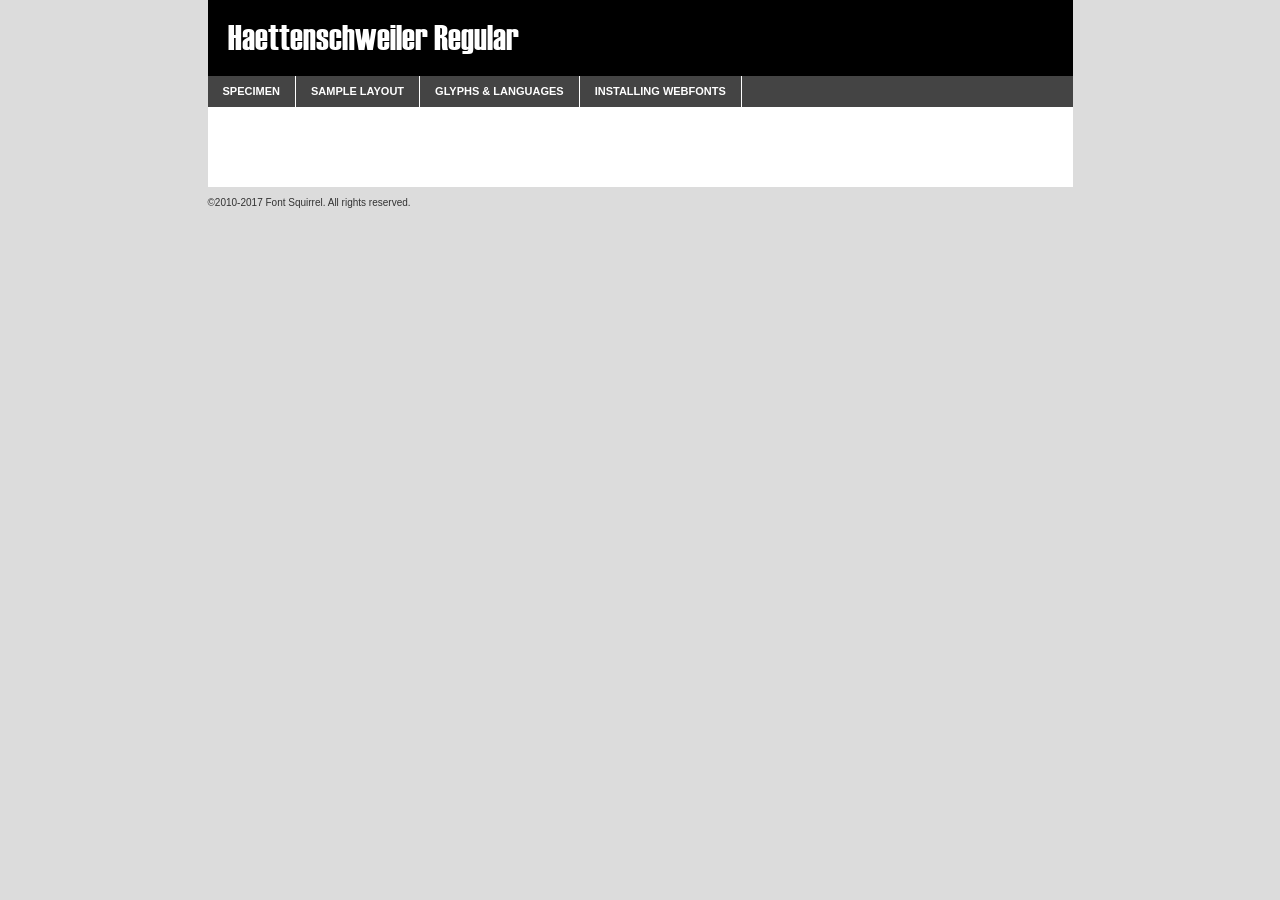
<file: fonts/haettenschweiler_fr.allfont.net-demo.html>
<!DOCTYPE html PUBLIC "-//W3C//DTD XHTML 1.0 Transitional//EN"
        "http://www.w3.org/TR/xhtml1/DTD/xhtml1-transitional.dtd">

<html xmlns="http://www.w3.org/1999/xhtml" xml:lang="en" lang="en">
<head>
    <meta http-equiv="Content-Type" content="text/html; charset=utf-8"/>
    <script src="http://ajax.googleapis.com/ajax/libs/jquery/1.7.2/jquery.min.js" type="text/javascript" charset="utf-8"></script>
    <script type="text/javascript">
		(function($) {
			$.fn.easyTabs = function(option) {
				var param = jQuery.extend({ fadeSpeed: 'fast', defaultContent: 1, activeClass: 'active' }, option);
				$(this).each(function() {
					var thisId = '#' + this.id;
					if ( param.defaultContent == '' )
					{
						param.defaultContent = 1;
					}
					if ( typeof param.defaultContent == 'number' )
					{
						var defaultTab = $(thisId + ' .tabs li:eq(' + (param.defaultContent - 1) + ') a').attr('href').substr(1);
					}
					else
					{
						var defaultTab = param.defaultContent;
					}
					$(thisId + ' .tabs li a').each(function() {
						var tabToHide = $(this).attr('href').substr(1);
						$('#' + tabToHide).addClass('easytabs-tab-content');
					});
					hideAll();
					changeContent(defaultTab);

					function hideAll() {$(thisId + ' .easytabs-tab-content').hide();}

					function changeContent(tabId)
					{
						hideAll();
						$(thisId + ' .tabs li').removeClass(param.activeClass);
						$(thisId + ' .tabs li a[href=#' + tabId + ']').closest('li').addClass(param.activeClass);
						if ( param.fadeSpeed != 'none' )
						{
							$(thisId + ' #' + tabId).fadeIn(param.fadeSpeed);
						}
						else
						{
							$(thisId + ' #' + tabId).show();
						}
					}

					$(thisId + ' .tabs li').click(function() {
						var tabId = $(this).find('a').attr('href').substr(1);
						changeContent(tabId);
						return false;
					});
				});
			}
		})(jQuery);
    </script>
    <link rel="stylesheet" href="specimen_files/specimen_stylesheet.css" type="text/css" charset="utf-8"/>
    <link rel="stylesheet" href="stylesheet.css" type="text/css" charset="utf-8"/>

    <style type="text/css">
        		body {
			font-family: 'haettenschweilerregular';
        		}

            </style>

    <title>Haettenschweiler Regular Specimen</title>


    <script type="text/javascript" charset="utf-8">
		$(document).ready(function() {
			$('#container').easyTabs({ defaultContent: 1 });
		});
    </script>
</head>

<body>
<div id="container">
    <div id="header">
		Haettenschweiler Regular    </div>
    <ul class="tabs">
        <li><a href="#specimen">Specimen</a></li>
        <li><a href="#layout">Sample Layout</a></li>
		        <li><a href="#glyphs">Glyphs &amp; Languages</a></li>
        <li><a href="#installing">Installing Webfonts</a></li>

    </ul>

    <div id="main_content">


        <div id="specimen">

            <div class="section">
                <div class="grid12 firstcol">
                    <div class="huge">AaBb</div>
                </div>
            </div>

            <div class="section">
                <div class="glyph_range">A&#x200B;B&#x200b;C&#x200b;D&#x200b;E&#x200b;F&#x200b;G&#x200b;H&#x200b;I&#x200b;J&#x200b;K&#x200b;L&#x200b;M&#x200b;N&#x200b;O&#x200b;P&#x200b;Q&#x200b;R&#x200b;S&#x200b;T&#x200b;U&#x200b;V&#x200b;W&#x200b;X&#x200b;Y&#x200b;Z&#x200b;a&#x200b;b&#x200b;c&#x200b;d&#x200b;e&#x200b;f&#x200b;g&#x200b;h&#x200b;i&#x200b;j&#x200b;k&#x200b;l&#x200b;m&#x200b;n&#x200b;o&#x200b;p&#x200b;q&#x200b;r&#x200b;s&#x200b;t&#x200b;u&#x200b;v&#x200b;w&#x200b;x&#x200b;y&#x200b;z&#x200b;1&#x200b;2&#x200b;3&#x200b;4&#x200b;5&#x200b;6&#x200b;7&#x200b;8&#x200b;9&#x200b;0&#x200b;&amp;&#x200b;.&#x200b;,&#x200b;?&#x200b;!&#x200b;&#64;&#x200b;(&#x200b;)&#x200b;#&#x200b;$&#x200b;%&#x200b;*&#x200b;+&#x200b;-&#x200b;=&#x200b;:&#x200b;;</div>
            </div>
            <div class="section">
                <div class="grid12 firstcol">
                    <table class="sample_table">
                        <tr>
                            <td>10</td>
                            <td class="size10">abcdefghijklmnopqrstuvwxyzABCDEFGHIJKLMNOPQRSTUVWXYZ0123456789abcdefghijklmnopqrstuvwxyzABCDEFGHIJKLMNOPQRSTUVWXYZ0123456789abcdefghijklmnopqrstuvwxyzABCDEFGHIJKLMNOPQRSTUVWXYZ</td>
                        </tr>
                        <tr>
                            <td>11</td>
                            <td class="size11">abcdefghijklmnopqrstuvwxyzABCDEFGHIJKLMNOPQRSTUVWXYZ0123456789abcdefghijklmnopqrstuvwxyzABCDEFGHIJKLMNOPQRSTUVWXYZ0123456789abcdefghijklmnopqrstuvwxyzABCDEFGHIJKLMNOPQRSTUVWXYZ</td>
                        </tr>
                        <tr>
                            <td>12</td>
                            <td class="size12">abcdefghijklmnopqrstuvwxyzABCDEFGHIJKLMNOPQRSTUVWXYZ0123456789abcdefghijklmnopqrstuvwxyzABCDEFGHIJKLMNOPQRSTUVWXYZ0123456789abcdefghijklmnopqrstuvwxyzABCDEFGHIJKLMNOPQRSTUVWXYZ</td>
                        </tr>
                        <tr>
                            <td>13</td>
                            <td class="size13">abcdefghijklmnopqrstuvwxyzABCDEFGHIJKLMNOPQRSTUVWXYZ0123456789abcdefghijklmnopqrstuvwxyzABCDEFGHIJKLMNOPQRSTUVWXYZ0123456789abcdefghijklmnopqrstuvwxyzABCDEFGHIJKLMNOPQRSTUVWXYZ</td>
                        </tr>
                        <tr>
                            <td>14</td>
                            <td class="size14">abcdefghijklmnopqrstuvwxyzABCDEFGHIJKLMNOPQRSTUVWXYZ0123456789abcdefghijklmnopqrstuvwxyzABCDEFGHIJKLMNOPQRSTUVWXYZ0123456789abcdefghijklmnopqrstuvwxyzABCDEFGHIJKLMNOPQRSTUVWXYZ</td>
                        </tr>
                        <tr>
                            <td>16</td>
                            <td class="size16">abcdefghijklmnopqrstuvwxyzABCDEFGHIJKLMNOPQRSTUVWXYZ0123456789abcdefghijklmnopqrstuvwxyzABCDEFGHIJKLMNOPQRSTUVWXYZ</td>
                        </tr>
                        <tr>
                            <td>18</td>
                            <td class="size18">abcdefghijklmnopqrstuvwxyzABCDEFGHIJKLMNOPQRSTUVWXYZ0123456789abcdefghijklmnopqrstuvwxyzABCDEFGHIJKLMNOPQRSTUVWXYZ</td>
                        </tr>
                        <tr>
                            <td>20</td>
                            <td class="size20">abcdefghijklmnopqrstuvwxyzABCDEFGHIJKLMNOPQRSTUVWXYZ0123456789abcdefghijklmnopqrstuvwxyzABCDEFGHIJKLMNOPQRSTUVWXYZ</td>
                        </tr>
                        <tr>
                            <td>24</td>
                            <td class="size24">abcdefghijklmnopqrstuvwxyzABCDEFGHIJKLMNOPQRSTUVWXYZ0123456789abcdefghijklmnopqrstuvwxyzABCDEFGHIJKLMNOPQRSTUVWXYZ</td>
                        </tr>
                        <tr>
                            <td>30</td>
                            <td class="size30">abcdefghijklmnopqrstuvwxyzABCDEFGHIJKLMNOPQRSTUVWXYZ0123456789abcdefghijklmnopqrstuvwxyzABCDEFGHIJKLMNOPQRSTUVWXYZ</td>
                        </tr>
                        <tr>
                            <td>36</td>
                            <td class="size36">abcdefghijklmnopqrstuvwxyzABCDEFGHIJKLMNOPQRSTUVWXYZ0123456789abcdefghijklmnopqrstuvwxyzABCDEFGHIJKLMNOPQRSTUVWXYZ</td>
                        </tr>
                        <tr>
                            <td>48</td>
                            <td class="size48">abcdefghijklmnopqrstuvwxyzABCDEFGHIJKLMNOPQRSTUVWXYZ0123456789abcdefghijklmnopqrstuvwxyzABCDEFGHIJKLMNOPQRSTUVWXYZ</td>
                        </tr>
                        <tr>
                            <td>60</td>
                            <td class="size60">abcdefghijklmnopqrstuvwxyzABCDEFGHIJKLMNOPQRSTUVWXYZ0123456789abcdefghijklmnopqrstuvwxyzABCDEFGHIJKLMNOPQRSTUVWXYZ</td>
                        </tr>
                        <tr>
                            <td>72</td>
                            <td class="size72">abcdefghijklmnopqrstuvwxyzABCDEFGHIJKLMNOPQRSTUVWXYZ0123456789abcdefghijklmnopqrstuvwxyzABCDEFGHIJKLMNOPQRSTUVWXYZ</td>
                        </tr>
                        <tr>
                            <td>90</td>
                            <td class="size90">abcdefghijklmnopqrstuvwxyzABCDEFGHIJKLMNOPQRSTUVWXYZ0123456789abcdefghijklmnopqrstuvwxyzABCDEFGHIJKLMNOPQRSTUVWXYZ</td>
                        </tr>
                    </table>

                </div>

            </div>


            <div class="section" id="bodycomparison">


                <div id="xheight">
                    <div class="fontbody">&#x25FC;&#x25FC;&#x25FC;&#x25FC;&#x25FC;&#x25FC;&#x25FC;&#x25FC;&#x25FC;&#x25FC;&#x25FC;&#x25FC;&#x25FC;&#x25FC;&#x25FC;&#x25FC;&#x25FC;&#x25FC;&#x25FC;&#x25FC;&#x25FC;&#x25FC;&#x25FC;&#x25FC;&#x25FC;&#x25FC;&#x25FC;&#x25FC;&#x25FC;&#x25FC;&#x25FC;&#x25FC;&#x25FC;&#x25FC;&#x25FC;&#x25FC;&#x25FC;&#x25FC;&#x25FC;&#x25FC;&#x25FC;&#x25FC;&#x25FC;&#x25FC;&#x25FC;&#x25FC;&#x25FC;&#x25FC;&#x25FC;&#x25FC;&#x25FC;&#x25FC;&#x25FC;&#x25FC;&#x25FC;&#x25FC;&#x25FC;&#x25FC;&#x25FC;&#x25FC;&#x25FC;&#x25FC;&#x25FC;&#x25FC;&#x25FC;&#x25FC;&#x25FC;&#x25FC;&#x25FC;&#x25FC;&#x25FC;&#x25FC;&#x25FC;&#x25FC;&#x25FC;&#x25FC;&#x25FC;&#x25FC;&#x25FC;&#x25FC;&#x25FC;&#x25FC;&#x25FC;&#x25FC;&#x25FC;&#x25FC;&#x25FC;&#x25FC;&#x25FC;&#x25FC;&#x25FC;&#x25FC;&#x25FC;&#x25FC;&#x25FC;&#x25FC;&#x25FC;&#x25FC;&#x25FC;body</div>
                    <div class="arialbody">body</div>
                    <div class="verdanabody">body</div>
                    <div class="georgiabody">body</div>
                </div>
                <div class="fontbody" style="z-index:1">
                    body<span>Haettenschweiler Regular</span>
                </div>
                <div class="arialbody" style="z-index:1">
                    body<span>Arial</span>
                </div>
                <div class="verdanabody" style="z-index:1">
                    body<span>Verdana</span>
                </div>
                <div class="georgiabody" style="z-index:1">
                    body<span>Georgia</span>
                </div>


            </div>


            <div class="section psample psample_row1" id="">

                <div class="grid2 firstcol">
                    <p class="size10"><span>10.</span>Aenean lacinia bibendum nulla sed consectetur. Fusce dapibus, tellus ac cursus commodo, tortor mauris condimentum nibh, ut fermentum massa justo sit amet risus. Nullam id dolor id nibh ultricies vehicula ut id elit. Cum sociis natoque penatibus et magnis dis parturient montes, nascetur ridiculus mus. Nulla vitae elit libero, a pharetra augue.</p>

                </div>
                <div class="grid3">
                    <p class="size11"><span>11.</span>Aenean lacinia bibendum nulla sed consectetur. Fusce dapibus, tellus ac cursus commodo, tortor mauris condimentum nibh, ut fermentum massa justo sit amet risus. Nullam id dolor id nibh ultricies vehicula ut id elit. Cum sociis natoque penatibus et magnis dis parturient montes, nascetur ridiculus mus. Nulla vitae elit libero, a pharetra augue.</p>

                </div>
                <div class="grid3">
                    <p class="size12"><span>12.</span>Aenean lacinia bibendum nulla sed consectetur. Fusce dapibus, tellus ac cursus commodo, tortor mauris condimentum nibh, ut fermentum massa justo sit amet risus. Nullam id dolor id nibh ultricies vehicula ut id elit. Cum sociis natoque penatibus et magnis dis parturient montes, nascetur ridiculus mus. Nulla vitae elit libero, a pharetra augue.</p>

                </div>
                <div class="grid4">
                    <p class="size13"><span>13.</span>Aenean lacinia bibendum nulla sed consectetur. Fusce dapibus, tellus ac cursus commodo, tortor mauris condimentum nibh, ut fermentum massa justo sit amet risus. Nullam id dolor id nibh ultricies vehicula ut id elit. Cum sociis natoque penatibus et magnis dis parturient montes, nascetur ridiculus mus. Nulla vitae elit libero, a pharetra augue.</p>

                </div>
                <div class="white_blend"></div>

            </div>
            <div class="section psample psample_row2" id="">
                <div class="grid3 firstcol">
                    <p class="size14"><span>14.</span>Aenean lacinia bibendum nulla sed consectetur. Fusce dapibus, tellus ac cursus commodo, tortor mauris condimentum nibh, ut fermentum massa justo sit amet risus. Nullam id dolor id nibh ultricies vehicula ut id elit. Cum sociis natoque penatibus et magnis dis parturient montes, nascetur ridiculus mus. Nulla vitae elit libero, a pharetra augue.</p>

                </div>
                <div class="grid4">
                    <p class="size16"><span>16.</span>Aenean lacinia bibendum nulla sed consectetur. Fusce dapibus, tellus ac cursus commodo, tortor mauris condimentum nibh, ut fermentum massa justo sit amet risus. Nullam id dolor id nibh ultricies vehicula ut id elit. Cum sociis natoque penatibus et magnis dis parturient montes, nascetur ridiculus mus. Nulla vitae elit libero, a pharetra augue.</p>

                </div>
                <div class="grid5">
                    <p class="size18"><span>18.</span>Aenean lacinia bibendum nulla sed consectetur. Fusce dapibus, tellus ac cursus commodo, tortor mauris condimentum nibh, ut fermentum massa justo sit amet risus. Nullam id dolor id nibh ultricies vehicula ut id elit. Cum sociis natoque penatibus et magnis dis parturient montes, nascetur ridiculus mus. Nulla vitae elit libero, a pharetra augue.</p>

                </div>

                <div class="white_blend"></div>

            </div>

            <div class="section psample psample_row3" id="">
                <div class="grid5 firstcol">
                    <p class="size20"><span>20.</span>Aenean lacinia bibendum nulla sed consectetur. Fusce dapibus, tellus ac cursus commodo, tortor mauris condimentum nibh, ut fermentum massa justo sit amet risus. Nullam id dolor id nibh ultricies vehicula ut id elit. Cum sociis natoque penatibus et magnis dis parturient montes, nascetur ridiculus mus. Nulla vitae elit libero, a pharetra augue.</p>
                </div>
                <div class="grid7">
                    <p class="size24"><span>24.</span>Aenean lacinia bibendum nulla sed consectetur. Fusce dapibus, tellus ac cursus commodo, tortor mauris condimentum nibh, ut fermentum massa justo sit amet risus. Nullam id dolor id nibh ultricies vehicula ut id elit. Cum sociis natoque penatibus et magnis dis parturient montes, nascetur ridiculus mus. Nulla vitae elit libero, a pharetra augue.</p>
                </div>

                <div class="white_blend"></div>

            </div>

            <div class="section psample psample_row4" id="">
                <div class="grid12 firstcol">
                    <p class="size30"><span>30.</span>Aenean lacinia bibendum nulla sed consectetur. Fusce dapibus, tellus ac cursus commodo, tortor mauris condimentum nibh, ut fermentum massa justo sit amet risus. Nullam id dolor id nibh ultricies vehicula ut id elit. Cum sociis natoque penatibus et magnis dis parturient montes, nascetur ridiculus mus. Nulla vitae elit libero, a pharetra augue.</p>
                </div>
                <div class="white_blend"></div>

            </div>


            <div class="section psample psample_row1 fullreverse">
                <div class="grid2 firstcol">
                    <p class="size10"><span>10.</span>Aenean lacinia bibendum nulla sed consectetur. Fusce dapibus, tellus ac cursus commodo, tortor mauris condimentum nibh, ut fermentum massa justo sit amet risus. Nullam id dolor id nibh ultricies vehicula ut id elit. Cum sociis natoque penatibus et magnis dis parturient montes, nascetur ridiculus mus. Nulla vitae elit libero, a pharetra augue.</p>

                </div>
                <div class="grid3">
                    <p class="size11"><span>11.</span>Aenean lacinia bibendum nulla sed consectetur. Fusce dapibus, tellus ac cursus commodo, tortor mauris condimentum nibh, ut fermentum massa justo sit amet risus. Nullam id dolor id nibh ultricies vehicula ut id elit. Cum sociis natoque penatibus et magnis dis parturient montes, nascetur ridiculus mus. Nulla vitae elit libero, a pharetra augue.</p>

                </div>
                <div class="grid3">
                    <p class="size12"><span>12.</span>Aenean lacinia bibendum nulla sed consectetur. Fusce dapibus, tellus ac cursus commodo, tortor mauris condimentum nibh, ut fermentum massa justo sit amet risus. Nullam id dolor id nibh ultricies vehicula ut id elit. Cum sociis natoque penatibus et magnis dis parturient montes, nascetur ridiculus mus. Nulla vitae elit libero, a pharetra augue.</p>

                </div>
                <div class="grid4">
                    <p class="size13"><span>13.</span>Aenean lacinia bibendum nulla sed consectetur. Fusce dapibus, tellus ac cursus commodo, tortor mauris condimentum nibh, ut fermentum massa justo sit amet risus. Nullam id dolor id nibh ultricies vehicula ut id elit. Cum sociis natoque penatibus et magnis dis parturient montes, nascetur ridiculus mus. Nulla vitae elit libero, a pharetra augue.</p>

                </div>
                <div class="black_blend"></div>

            </div>

            <div class="section psample psample_row2 fullreverse">
                <div class="grid3 firstcol">
                    <p class="size14"><span>14.</span>Aenean lacinia bibendum nulla sed consectetur. Fusce dapibus, tellus ac cursus commodo, tortor mauris condimentum nibh, ut fermentum massa justo sit amet risus. Nullam id dolor id nibh ultricies vehicula ut id elit. Cum sociis natoque penatibus et magnis dis parturient montes, nascetur ridiculus mus. Nulla vitae elit libero, a pharetra augue.</p>

                </div>
                <div class="grid4">
                    <p class="size16"><span>16.</span>Aenean lacinia bibendum nulla sed consectetur. Fusce dapibus, tellus ac cursus commodo, tortor mauris condimentum nibh, ut fermentum massa justo sit amet risus. Nullam id dolor id nibh ultricies vehicula ut id elit. Cum sociis natoque penatibus et magnis dis parturient montes, nascetur ridiculus mus. Nulla vitae elit libero, a pharetra augue.</p>

                </div>
                <div class="grid5">
                    <p class="size18"><span>18.</span>Aenean lacinia bibendum nulla sed consectetur. Fusce dapibus, tellus ac cursus commodo, tortor mauris condimentum nibh, ut fermentum massa justo sit amet risus. Nullam id dolor id nibh ultricies vehicula ut id elit. Cum sociis natoque penatibus et magnis dis parturient montes, nascetur ridiculus mus. Nulla vitae elit libero, a pharetra augue.</p>

                </div>
                <div class="black_blend"></div>

            </div>

            <div class="section psample fullreverse psample_row3" id="">
                <div class="grid5 firstcol">
                    <p class="size20"><span>20.</span>Aenean lacinia bibendum nulla sed consectetur. Fusce dapibus, tellus ac cursus commodo, tortor mauris condimentum nibh, ut fermentum massa justo sit amet risus. Nullam id dolor id nibh ultricies vehicula ut id elit. Cum sociis natoque penatibus et magnis dis parturient montes, nascetur ridiculus mus. Nulla vitae elit libero, a pharetra augue.</p>
                </div>
                <div class="grid7">
                    <p class="size24"><span>24.</span>Aenean lacinia bibendum nulla sed consectetur. Fusce dapibus, tellus ac cursus commodo, tortor mauris condimentum nibh, ut fermentum massa justo sit amet risus. Nullam id dolor id nibh ultricies vehicula ut id elit. Cum sociis natoque penatibus et magnis dis parturient montes, nascetur ridiculus mus. Nulla vitae elit libero, a pharetra augue.</p>
                </div>

                <div class="black_blend"></div>

            </div>

            <div class="section psample fullreverse psample_row4" id="" style="border-bottom: 20px #000 solid;">
                <div class="grid12 firstcol">
                    <p class="size30"><span>30.</span>Aenean lacinia bibendum nulla sed consectetur. Fusce dapibus, tellus ac cursus commodo, tortor mauris condimentum nibh, ut fermentum massa justo sit amet risus. Nullam id dolor id nibh ultricies vehicula ut id elit. Cum sociis natoque penatibus et magnis dis parturient montes, nascetur ridiculus mus. Nulla vitae elit libero, a pharetra augue.</p>
                </div>
                <div class="black_blend"></div>

            </div>


        </div>

        <div id="layout">

            <div class="section">

                <div class="grid12 firstcol">
                    <h1>Lorem Ipsum Dolor</h1>
                    <h2>Etiam porta sem malesuada magna mollis euismod</h2>

                    <p class="byline">By <a href="#link">Aenean Lacinia</a></p>
                </div>
            </div>
            <div class="section">
                <div class="grid8 firstcol">
                    <p class="large">Donec sed odio dui. Morbi leo risus, porta ac consectetur ac, vestibulum at eros. Fusce dapibus, tellus ac cursus commodo, tortor mauris condimentum nibh, ut fermentum massa justo sit amet risus. </p>


                    <h3>Pellentesque ornare sem</h3>

                    <p>Maecenas sed diam eget risus varius blandit sit amet non magna. Maecenas faucibus mollis interdum. Donec ullamcorper nulla non metus auctor fringilla. Nullam id dolor id nibh ultricies vehicula ut id elit. Nullam id dolor id nibh ultricies vehicula ut id elit. </p>

                    <p>Aenean eu leo quam. Pellentesque ornare sem lacinia quam venenatis vestibulum. Lorem ipsum dolor sit amet, consectetur adipiscing elit. Cum sociis natoque penatibus et magnis dis parturient montes, nascetur ridiculus mus. </p>

                    <p>Nulla vitae elit libero, a pharetra augue. Praesent commodo cursus magna, vel scelerisque nisl consectetur et. Aenean lacinia bibendum nulla sed consectetur. </p>

                    <p>Nullam quis risus eget urna mollis ornare vel eu leo. Nullam quis risus eget urna mollis ornare vel eu leo. Maecenas sed diam eget risus varius blandit sit amet non magna. Donec ullamcorper nulla non metus auctor fringilla. </p>

                    <h3>Cras mattis consectetur</h3>

                    <p>Aenean eu leo quam. Pellentesque ornare sem lacinia quam venenatis vestibulum. Aenean lacinia bibendum nulla sed consectetur. Integer posuere erat a ante venenatis dapibus posuere velit aliquet. Cras mattis consectetur purus sit amet fermentum. </p>

                    <p>Nullam id dolor id nibh ultricies vehicula ut id elit. Nullam quis risus eget urna mollis ornare vel eu leo. Cras mattis consectetur purus sit amet fermentum.</p>
                </div>

                <div class="grid4 sidebar">

                    <div class="box reverse">
                        <p class="last">Nullam quis risus eget urna mollis ornare vel eu leo. Donec ullamcorper nulla non metus auctor fringilla. Cras mattis consectetur purus sit amet fermentum. Sed posuere consectetur est at lobortis. Lorem ipsum dolor sit amet, consectetur adipiscing elit. </p>
                    </div>

                    <p class="caption">Maecenas sed diam eget risus varius.</p>

                    <p>Vestibulum id ligula porta felis euismod semper. Integer posuere erat a ante venenatis dapibus posuere velit aliquet. Vestibulum id ligula porta felis euismod semper. Sed posuere consectetur est at lobortis. Maecenas sed diam eget risus varius blandit sit amet non magna. Fusce dapibus, tellus ac cursus commodo, tortor mauris condimentum nibh, ut fermentum massa justo sit amet risus. </p>


                    <p>Duis mollis, est non commodo luctus, nisi erat porttitor ligula, eget lacinia odio sem nec elit. Aenean lacinia bibendum nulla sed consectetur. Vivamus sagittis lacus vel augue laoreet rutrum faucibus dolor auctor. Aenean lacinia bibendum nulla sed consectetur. Nullam quis risus eget urna mollis ornare vel eu leo. </p>

                    <p>Praesent commodo cursus magna, vel scelerisque nisl consectetur et. Donec ullamcorper nulla non metus auctor fringilla. Maecenas faucibus mollis interdum. Fusce dapibus, tellus ac cursus commodo, tortor mauris condimentum nibh, ut fermentum massa justo sit amet risus. </p>

                </div>
            </div>

        </div>


		

        <div id="glyphs">
            <div class="section">
                <div class="grid12 firstcol">

                    <h1>Language Support</h1>
                    <p>The subset of Haettenschweiler Regular in this kit supports the following languages:<br/>

						Albanian, Basque, Breton, Chamorro, Danish, Dutch, English, Faroese, Finnish, French, Frisian, Galician, German, Icelandic, Italian, Malagasy, Norwegian, Portuguese, Spanish, Alsatian, Aragonese, Arapaho, Arrernte, Asturian, Aymara, Bislama, Cebuano, Corsican, Fijian, French_creole, Genoese, Gilbertese, Greenlandic, Haitian_creole, Hiligaynon, Hmong, Hopi, Ibanag, Iloko_ilokano, Indonesian, Interglossa_glosa, Interlingua, Irish_gaelic, Jerriais, Lojban, Lombard, Luxembourgeois, Manx, Mohawk, Norfolk_pitcairnese, Occitan, Oromo, Pangasinan, Papiamento, Piedmontese, Potawatomi, Rhaeto-romance, Romansh, Rotokas, Sami_lule, Samoan, Sardinian, Scots_gaelic, Seychelles_creole, Shona, Sicilian, Somali, Southern_ndebele, Swahili, Swati_swazi, Tagalog_filipino_pilipino, Tetum, Tok_pisin, Uyghur_latinized, Volapuk, Walloon, Warlpiri, Xhosa, Yapese, Zulu, Latinbasic, Ubasic, Demo                    </p>
                    <h1>Glyph Chart</h1>
                    <p>The subset of Haettenschweiler Regular in this kit includes all the glyphs listed below. Unicode entities are included above each glyph to help you insert individual characters into your layout.</p>
                    <div id="glyph_chart">

																				                                <div><p>&amp;#13;</p>&#13;</div>
																				                                <div><p>&amp;#32;</p>&#32;</div>
																				                                <div><p>&amp;#33;</p>&#33;</div>
																				                                <div><p>&amp;#34;</p>&#34;</div>
																				                                <div><p>&amp;#35;</p>&#35;</div>
																				                                <div><p>&amp;#36;</p>&#36;</div>
																				                                <div><p>&amp;#37;</p>&#37;</div>
																				                                <div><p>&amp;#38;</p>&#38;</div>
																				                                <div><p>&amp;#39;</p>&#39;</div>
																				                                <div><p>&amp;#40;</p>&#40;</div>
																				                                <div><p>&amp;#41;</p>&#41;</div>
																				                                <div><p>&amp;#42;</p>&#42;</div>
																				                                <div><p>&amp;#43;</p>&#43;</div>
																				                                <div><p>&amp;#44;</p>&#44;</div>
																				                                <div><p>&amp;#45;</p>&#45;</div>
																				                                <div><p>&amp;#46;</p>&#46;</div>
																				                                <div><p>&amp;#47;</p>&#47;</div>
																				                                <div><p>&amp;#48;</p>&#48;</div>
																				                                <div><p>&amp;#49;</p>&#49;</div>
																				                                <div><p>&amp;#50;</p>&#50;</div>
																				                                <div><p>&amp;#51;</p>&#51;</div>
																				                                <div><p>&amp;#52;</p>&#52;</div>
																				                                <div><p>&amp;#53;</p>&#53;</div>
																				                                <div><p>&amp;#54;</p>&#54;</div>
																				                                <div><p>&amp;#55;</p>&#55;</div>
																				                                <div><p>&amp;#56;</p>&#56;</div>
																				                                <div><p>&amp;#57;</p>&#57;</div>
																				                                <div><p>&amp;#58;</p>&#58;</div>
																				                                <div><p>&amp;#59;</p>&#59;</div>
																				                                <div><p>&amp;#60;</p>&#60;</div>
																				                                <div><p>&amp;#61;</p>&#61;</div>
																				                                <div><p>&amp;#62;</p>&#62;</div>
																				                                <div><p>&amp;#63;</p>&#63;</div>
																				                                <div><p>&amp;#64;</p>&#64;</div>
																				                                <div><p>&amp;#65;</p>&#65;</div>
																				                                <div><p>&amp;#66;</p>&#66;</div>
																				                                <div><p>&amp;#67;</p>&#67;</div>
																				                                <div><p>&amp;#68;</p>&#68;</div>
																				                                <div><p>&amp;#69;</p>&#69;</div>
																				                                <div><p>&amp;#70;</p>&#70;</div>
																				                                <div><p>&amp;#71;</p>&#71;</div>
																				                                <div><p>&amp;#72;</p>&#72;</div>
																				                                <div><p>&amp;#73;</p>&#73;</div>
																				                                <div><p>&amp;#74;</p>&#74;</div>
																				                                <div><p>&amp;#75;</p>&#75;</div>
																				                                <div><p>&amp;#76;</p>&#76;</div>
																				                                <div><p>&amp;#77;</p>&#77;</div>
																				                                <div><p>&amp;#78;</p>&#78;</div>
																				                                <div><p>&amp;#79;</p>&#79;</div>
																				                                <div><p>&amp;#80;</p>&#80;</div>
																				                                <div><p>&amp;#81;</p>&#81;</div>
																				                                <div><p>&amp;#82;</p>&#82;</div>
																				                                <div><p>&amp;#83;</p>&#83;</div>
																				                                <div><p>&amp;#84;</p>&#84;</div>
																				                                <div><p>&amp;#85;</p>&#85;</div>
																				                                <div><p>&amp;#86;</p>&#86;</div>
																				                                <div><p>&amp;#87;</p>&#87;</div>
																				                                <div><p>&amp;#88;</p>&#88;</div>
																				                                <div><p>&amp;#89;</p>&#89;</div>
																				                                <div><p>&amp;#90;</p>&#90;</div>
																				                                <div><p>&amp;#91;</p>&#91;</div>
																				                                <div><p>&amp;#92;</p>&#92;</div>
																				                                <div><p>&amp;#93;</p>&#93;</div>
																				                                <div><p>&amp;#94;</p>&#94;</div>
																				                                <div><p>&amp;#95;</p>&#95;</div>
																				                                <div><p>&amp;#96;</p>&#96;</div>
																				                                <div><p>&amp;#97;</p>&#97;</div>
																				                                <div><p>&amp;#98;</p>&#98;</div>
																				                                <div><p>&amp;#99;</p>&#99;</div>
																				                                <div><p>&amp;#100;</p>&#100;</div>
																				                                <div><p>&amp;#101;</p>&#101;</div>
																				                                <div><p>&amp;#102;</p>&#102;</div>
																				                                <div><p>&amp;#103;</p>&#103;</div>
																				                                <div><p>&amp;#104;</p>&#104;</div>
																				                                <div><p>&amp;#105;</p>&#105;</div>
																				                                <div><p>&amp;#106;</p>&#106;</div>
																				                                <div><p>&amp;#107;</p>&#107;</div>
																				                                <div><p>&amp;#108;</p>&#108;</div>
																				                                <div><p>&amp;#109;</p>&#109;</div>
																				                                <div><p>&amp;#110;</p>&#110;</div>
																				                                <div><p>&amp;#111;</p>&#111;</div>
																				                                <div><p>&amp;#112;</p>&#112;</div>
																				                                <div><p>&amp;#113;</p>&#113;</div>
																				                                <div><p>&amp;#114;</p>&#114;</div>
																				                                <div><p>&amp;#115;</p>&#115;</div>
																				                                <div><p>&amp;#116;</p>&#116;</div>
																				                                <div><p>&amp;#117;</p>&#117;</div>
																				                                <div><p>&amp;#118;</p>&#118;</div>
																				                                <div><p>&amp;#119;</p>&#119;</div>
																				                                <div><p>&amp;#120;</p>&#120;</div>
																				                                <div><p>&amp;#121;</p>&#121;</div>
																				                                <div><p>&amp;#122;</p>&#122;</div>
																				                                <div><p>&amp;#123;</p>&#123;</div>
																				                                <div><p>&amp;#124;</p>&#124;</div>
																				                                <div><p>&amp;#125;</p>&#125;</div>
																				                                <div><p>&amp;#126;</p>&#126;</div>
																				                                <div><p>&amp;#160;</p>&#160;</div>
																				                                <div><p>&amp;#161;</p>&#161;</div>
																				                                <div><p>&amp;#162;</p>&#162;</div>
																				                                <div><p>&amp;#163;</p>&#163;</div>
																				                                <div><p>&amp;#164;</p>&#164;</div>
																				                                <div><p>&amp;#165;</p>&#165;</div>
																				                                <div><p>&amp;#166;</p>&#166;</div>
																				                                <div><p>&amp;#167;</p>&#167;</div>
																				                                <div><p>&amp;#168;</p>&#168;</div>
																				                                <div><p>&amp;#169;</p>&#169;</div>
																				                                <div><p>&amp;#170;</p>&#170;</div>
																				                                <div><p>&amp;#171;</p>&#171;</div>
																				                                <div><p>&amp;#172;</p>&#172;</div>
																				                                <div><p>&amp;#173;</p>&#173;</div>
																				                                <div><p>&amp;#174;</p>&#174;</div>
																				                                <div><p>&amp;#175;</p>&#175;</div>
																				                                <div><p>&amp;#176;</p>&#176;</div>
																				                                <div><p>&amp;#177;</p>&#177;</div>
																				                                <div><p>&amp;#178;</p>&#178;</div>
																				                                <div><p>&amp;#179;</p>&#179;</div>
																				                                <div><p>&amp;#180;</p>&#180;</div>
																				                                <div><p>&amp;#181;</p>&#181;</div>
																				                                <div><p>&amp;#182;</p>&#182;</div>
																				                                <div><p>&amp;#183;</p>&#183;</div>
																				                                <div><p>&amp;#184;</p>&#184;</div>
																				                                <div><p>&amp;#185;</p>&#185;</div>
																				                                <div><p>&amp;#186;</p>&#186;</div>
																				                                <div><p>&amp;#187;</p>&#187;</div>
																				                                <div><p>&amp;#188;</p>&#188;</div>
																				                                <div><p>&amp;#189;</p>&#189;</div>
																				                                <div><p>&amp;#190;</p>&#190;</div>
																				                                <div><p>&amp;#191;</p>&#191;</div>
																				                                <div><p>&amp;#192;</p>&#192;</div>
																				                                <div><p>&amp;#193;</p>&#193;</div>
																				                                <div><p>&amp;#194;</p>&#194;</div>
																				                                <div><p>&amp;#195;</p>&#195;</div>
																				                                <div><p>&amp;#196;</p>&#196;</div>
																				                                <div><p>&amp;#197;</p>&#197;</div>
																				                                <div><p>&amp;#198;</p>&#198;</div>
																				                                <div><p>&amp;#199;</p>&#199;</div>
																				                                <div><p>&amp;#200;</p>&#200;</div>
																				                                <div><p>&amp;#201;</p>&#201;</div>
																				                                <div><p>&amp;#202;</p>&#202;</div>
																				                                <div><p>&amp;#203;</p>&#203;</div>
																				                                <div><p>&amp;#204;</p>&#204;</div>
																				                                <div><p>&amp;#205;</p>&#205;</div>
																				                                <div><p>&amp;#206;</p>&#206;</div>
																				                                <div><p>&amp;#207;</p>&#207;</div>
																				                                <div><p>&amp;#208;</p>&#208;</div>
																				                                <div><p>&amp;#209;</p>&#209;</div>
																				                                <div><p>&amp;#210;</p>&#210;</div>
																				                                <div><p>&amp;#211;</p>&#211;</div>
																				                                <div><p>&amp;#212;</p>&#212;</div>
																				                                <div><p>&amp;#213;</p>&#213;</div>
																				                                <div><p>&amp;#214;</p>&#214;</div>
																				                                <div><p>&amp;#215;</p>&#215;</div>
																				                                <div><p>&amp;#216;</p>&#216;</div>
																				                                <div><p>&amp;#217;</p>&#217;</div>
																				                                <div><p>&amp;#218;</p>&#218;</div>
																				                                <div><p>&amp;#219;</p>&#219;</div>
																				                                <div><p>&amp;#220;</p>&#220;</div>
																				                                <div><p>&amp;#221;</p>&#221;</div>
																				                                <div><p>&amp;#222;</p>&#222;</div>
																				                                <div><p>&amp;#223;</p>&#223;</div>
																				                                <div><p>&amp;#224;</p>&#224;</div>
																				                                <div><p>&amp;#225;</p>&#225;</div>
																				                                <div><p>&amp;#226;</p>&#226;</div>
																				                                <div><p>&amp;#227;</p>&#227;</div>
																				                                <div><p>&amp;#228;</p>&#228;</div>
																				                                <div><p>&amp;#229;</p>&#229;</div>
																				                                <div><p>&amp;#230;</p>&#230;</div>
																				                                <div><p>&amp;#231;</p>&#231;</div>
																				                                <div><p>&amp;#232;</p>&#232;</div>
																				                                <div><p>&amp;#233;</p>&#233;</div>
																				                                <div><p>&amp;#234;</p>&#234;</div>
																				                                <div><p>&amp;#235;</p>&#235;</div>
																				                                <div><p>&amp;#236;</p>&#236;</div>
																				                                <div><p>&amp;#237;</p>&#237;</div>
																				                                <div><p>&amp;#238;</p>&#238;</div>
																				                                <div><p>&amp;#239;</p>&#239;</div>
																				                                <div><p>&amp;#240;</p>&#240;</div>
																				                                <div><p>&amp;#241;</p>&#241;</div>
																				                                <div><p>&amp;#242;</p>&#242;</div>
																				                                <div><p>&amp;#243;</p>&#243;</div>
																				                                <div><p>&amp;#244;</p>&#244;</div>
																				                                <div><p>&amp;#245;</p>&#245;</div>
																				                                <div><p>&amp;#246;</p>&#246;</div>
																				                                <div><p>&amp;#247;</p>&#247;</div>
																				                                <div><p>&amp;#248;</p>&#248;</div>
																				                                <div><p>&amp;#249;</p>&#249;</div>
																				                                <div><p>&amp;#250;</p>&#250;</div>
																				                                <div><p>&amp;#251;</p>&#251;</div>
																				                                <div><p>&amp;#252;</p>&#252;</div>
																				                                <div><p>&amp;#253;</p>&#253;</div>
																				                                <div><p>&amp;#254;</p>&#254;</div>
																				                                <div><p>&amp;#255;</p>&#255;</div>
																				                                <div><p>&amp;#338;</p>&#338;</div>
																				                                <div><p>&amp;#339;</p>&#339;</div>
																				                                <div><p>&amp;#376;</p>&#376;</div>
																				                                <div><p>&amp;#710;</p>&#710;</div>
																				                                <div><p>&amp;#732;</p>&#732;</div>
																				                                <div><p>&amp;#8192;</p>&#8192;</div>
																				                                <div><p>&amp;#8193;</p>&#8193;</div>
																				                                <div><p>&amp;#8194;</p>&#8194;</div>
																				                                <div><p>&amp;#8195;</p>&#8195;</div>
																				                                <div><p>&amp;#8196;</p>&#8196;</div>
																				                                <div><p>&amp;#8197;</p>&#8197;</div>
																				                                <div><p>&amp;#8198;</p>&#8198;</div>
																				                                <div><p>&amp;#8199;</p>&#8199;</div>
																				                                <div><p>&amp;#8200;</p>&#8200;</div>
																				                                <div><p>&amp;#8201;</p>&#8201;</div>
																				                                <div><p>&amp;#8202;</p>&#8202;</div>
																				                                <div><p>&amp;#8208;</p>&#8208;</div>
																				                                <div><p>&amp;#8209;</p>&#8209;</div>
																				                                <div><p>&amp;#8210;</p>&#8210;</div>
																				                                <div><p>&amp;#8211;</p>&#8211;</div>
																				                                <div><p>&amp;#8212;</p>&#8212;</div>
																				                                <div><p>&amp;#8216;</p>&#8216;</div>
																				                                <div><p>&amp;#8217;</p>&#8217;</div>
																				                                <div><p>&amp;#8218;</p>&#8218;</div>
																				                                <div><p>&amp;#8220;</p>&#8220;</div>
																				                                <div><p>&amp;#8221;</p>&#8221;</div>
																				                                <div><p>&amp;#8222;</p>&#8222;</div>
																				                                <div><p>&amp;#8226;</p>&#8226;</div>
																				                                <div><p>&amp;#8230;</p>&#8230;</div>
																				                                <div><p>&amp;#8239;</p>&#8239;</div>
																				                                <div><p>&amp;#8249;</p>&#8249;</div>
																				                                <div><p>&amp;#8250;</p>&#8250;</div>
																				                                <div><p>&amp;#8287;</p>&#8287;</div>
																				                                <div><p>&amp;#8482;</p>&#8482;</div>
																				                                <div><p>&amp;#9724;</p>&#9724;</div>
																				                                <div><p>&amp;#64257;</p>&#64257;</div>
																				                                <div><p>&amp;#64258;</p>&#64258;</div>
																																													                    </div>
                </div>


            </div>
        </div>


        <div id="specs">

        </div>

        <div id="installing">
            <div class="section">
                <div class="grid7 firstcol">
                    <h1>Installing Webfonts</h1>

                    <p>Webfonts are supported by all major browser platforms but not all in the same way. There are currently four different font formats that must be included in order to target all browsers. This includes TTF, WOFF, EOT and SVG.</p>

                    <h2>1. Upload your webfonts</h2>
                    <p>You must upload your webfont kit to your website. They should be in or near the same directory as your CSS files.</p>

                    <h2>2. Include the webfont stylesheet</h2>
                    <p>A special CSS @font-face declaration helps the various browsers select the appropriate font it needs without causing you a bunch of headaches. Learn more about this syntax by reading the <a href="https://www.fontspring.com/blog/further-hardening-of-the-bulletproof-syntax">Fontspring blog post</a> about it. The code for it is as follows:</p>


                    <code>
                        @font-face{
                        font-family: 'MyWebFont';
                        src: url('WebFont.eot');
                        src: url('WebFont.eot?#iefix') format('embedded-opentype'),
                        url('WebFont.woff') format('woff'),
                        url('WebFont.ttf') format('truetype'),
                        url('WebFont.svg#webfont') format('svg');
                        }
                    </code>

                    <p>We've already gone ahead and generated the code for you. All you have to do is link to the stylesheet in your HTML, like this:</p>
                    <code>&lt;link rel=&quot;stylesheet&quot; href=&quot;stylesheet.css&quot; type=&quot;text/css&quot; charset=&quot;utf-8&quot; /&gt;</code>

                    <h2>3. Modify your own stylesheet</h2>
                    <p>To take advantage of your new fonts, you must tell your stylesheet to use them. Look at the original @font-face declaration above and find the property called "font-family." The name linked there will be what you use to reference the font. Prepend that webfont name to the font stack in the "font-family" property, inside the selector you want to change. For example:</p>
                    <code>p { font-family: 'WebFont', Arial, sans-serif; }</code>

                    <h2>4. Test</h2>
                    <p>Getting webfonts to work cross-browser <em>can</em> be tricky. Use the information in the sidebar to help you if you find that fonts aren't loading in a particular browser.</p>
                </div>

                <div class="grid5 sidebar">
                    <div class="box">
                        <h2>Troubleshooting<br/>Font-Face Problems</h2>
                        <p>Having trouble getting your webfonts to load in your new website? Here are some tips to sort out what might be the problem.</p>

                        <h3>Fonts not showing in any browser</h3>

                        <p>This sounds like you need to work on the plumbing. You either did not upload the fonts to the correct directory, or you did not link the fonts properly in the CSS. If you've confirmed that all this is correct and you still have a problem, take a look at your .htaccess file and see if requests are getting intercepted.</p>

                        <h3>Fonts not loading in iPhone or iPad</h3>

                        <p>The most common problem here is that you are serving the fonts from an IIS server. IIS refuses to serve files that have unknown MIME types. If that is the case, you must set the MIME type for SVG to "image/svg+xml" in the server settings. Follow these instructions from Microsoft if you need help.</p>

                        <h3>Fonts not loading in Firefox</h3>

                        <p>The primary reason for this failure? You are still using a version Firefox older than 3.5. So upgrade already! If that isn't it, then you are very likely serving fonts from a different domain. Firefox requires that all font assets be served from the same domain. Lastly it is possible that you need to add WOFF to your list of MIME types (if you are serving via IIS.)</p>

                        <h3>Fonts not loading in IE</h3>

                        <p>Are you looking at Internet Explorer on an actual Windows machine or are you cheating by using a service like Adobe BrowserLab? Many of these screenshot services do not render @font-face for IE. Best to test it on a real machine.</p>

                        <h3>Fonts not loading in IE9</h3>

                        <p>IE9, like Firefox, requires that fonts be served from the same domain as the website. Make sure that is the case.</p>
                    </div>
                </div>
            </div>

        </div>

    </div>
    <div id="footer">
        <p>&copy;2010-2017 Font Squirrel. All rights reserved.</p>
    </div>
</div>
</body>
</html>
</file>
<file: fonts/specimen_files/specimen_stylesheet.css>
@import url('grid_12-825-55-15.css');

/*  
	CSS Reset by Eric Meyer - Released under Public Domain
    http://meyerweb.com/eric/tools/css/reset/
*/
html, body, div, span, applet, object, iframe,
h1, h2, h3, h4, h5, h6, p, blockquote, pre,
a, abbr, acronym, address, big, cite, code,
del, dfn, em, font, img, ins, kbd, q, s, samp,
small, strike, strong, sub, sup, tt, var,
b, u, i, center, dl, dt, dd, ol, ul, li,
fieldset, form, label, legend, table,
caption, tbody, tfoot, thead, tr, th, td {
	margin:         0;
	padding:        0;
	border:         0;
	outline:        0;
	font-size:      100%;
	vertical-align: baseline;
	background:     transparent;
}

body {
	line-height: 1;
}

ol, ul {
	list-style: none;
}

blockquote, q {
	quotes: none;
}

blockquote:before, blockquote:after,
q:before, q:after {
	content: '';
	content: none;
}

:focus {
	outline: 0;
}

ins {
	text-decoration: none;
}

del {
	text-decoration: line-through;
}

table {
	border-collapse: collapse;
	border-spacing:  0;
}


body {
	color:            #000;
	background-color: #dcdcdc;
}

a {
	text-decoration: none;
	color:           #1883ba;
}

h1 {
	font-size:     32px;
	font-weight:   normal;
	font-style:    normal;
	margin-bottom: 18px;
}

h2 {
	font-size: 18px;
}

#container {
	width:  865px;
	margin: 0px auto;
}


#header {
	padding:          20px;
	font-size:        36px;
	background-color: #000;
	color:            #fff;
}

#header span {
	color: #666;
}

#main_content {
	background-color: #fff;
	padding:          60px 20px 20px;
}


#footer p {
	margin:         0;
	padding-top:    10px;
	padding-bottom: 50px;
	color:          #333;
	font:           10px Arial, sans-serif;
}

.tabs {
	width:            100%;
	height:           31px;
	background-color: #444;
}

.tabs li {
	float:            left;
	margin:           0;
	overflow:         hidden;
	background-color: #444;
}

.tabs li a {
	display:         block;
	color:           #fff;
	text-decoration: none;
	font:            bold 11px/11px 'Arial';
	text-transform:  uppercase;
	padding:         10px 15px;
	border-right:    1px solid #fff;
}

.tabs li a:hover {
	background-color: #00b3ff;

}

.tabs li.active a {
	color:            #000;
	background-color: #fff;
}


div.huge {

	font-size:      300px;
	line-height:    1em;
	padding:        0;
	letter-spacing: -.02em;
	overflow:       hidden;
}

div.glyph_range {
	font-size:   72px;
	line-height: 1.1em;
}

.size10 {
	font-size: 10px;
}

.size11 {
	font-size: 11px;
}

.size12 {
	font-size: 12px;
}

.size13 {
	font-size: 13px;
}

.size14 {
	font-size: 14px;
}

.size16 {
	font-size: 16px;
}

.size18 {
	font-size: 18px;
}

.size20 {
	font-size: 20px;
}

.size24 {
	font-size: 24px;
}

.size30 {
	font-size: 30px;
}

.size36 {
	font-size: 36px;
}

.size48 {
	font-size: 48px;
}

.size60 {
	font-size: 60px;
}

.size72 {
	font-size: 72px;
}

.size90 {
	font-size: 90px;
}


.psample_row1 {
	height: 120px;
}

.psample_row1 {
	height: 120px;
}

.psample_row2 {
	height: 160px;
}

.psample_row3 {
	height: 160px;
}

.psample_row4 {
	height: 160px;
}

.psample {
	overflow: hidden;
	position: relative;
}

.psample p {
	line-height: 1.3em;
	display:     block;
	overflow:    hidden;
	margin:      0;
}

.psample span {
	margin-right: .5em;
}

.white_blend {
	width:            100%;
	height:           61px;
	background-image: url([data-uri]);
	position:         absolute;
	bottom:           0;
}

.black_blend {
	width:            100%;
	height:           61px;
	background-image: url([data-uri]);
	position:         absolute;
	bottom:           0;
}

.fullreverse {
	background:    #000 !important;
	color:         #fff !important;
	margin-left:   -20px;
	padding-left:  20px;
	margin-right:  -20px;
	padding-right: 20px;
	padding:       20px;
	margin-bottom: 0;
}


.sample_table td {
	padding-top:    3px;
	padding-bottom: 5px;
	padding-left:   5px;
	vertical-align: middle;
	line-height:    1.2em;
}

.sample_table td:first-child {
	background-color: #eee;
	text-align:       right;
	padding-right:    5px;
	padding-left:     0;
	padding:          5px;
	font:             11px/12px 'Courier New', Courier, mono;
}

code {
	white-space:      pre;
	background-color: #eee;
	display:          block;
	padding:          10px;
	margin-bottom:    18px;
	overflow:         auto;
}


.bottom, .last {
	margin-bottom:  0 !important;
	padding-bottom: 0 !important;
}

.box {
	padding:       18px;
	margin-bottom: 18px;
	background:    #eee;
}

.reverse, .reversed {
	background: #000 !important;
	color:      #fff !important;
	border:     none !important;
}

#bodycomparison {
	position:    relative;
	overflow:    hidden;
	font-size:   72px;
	height:      90px;
	white-space: nowrap;
}

#bodycomparison div {
	font-size:   72px;
	line-height: 90px;
	display:     inline;
	margin:      0 15px 0 0;
	padding:     0;
}

#bodycomparison div span {
	font:     10px Arial;
	position: absolute;
	left:     0;
}

#xheight {
	float:       none;
	position:    absolute;
	color:       #d9f3ff;
	font-size:   72px;
	line-height: 90px;
}

.fontbody {
	position: relative;
}

.arialbody {
	font-family: Arial;
	position:    relative;
}

.verdanabody {
	font-family: Verdana;
	position:    relative;
}

.georgiabody {
	font-family: Georgia;
	position:    relative;
}

/* @group Layout page
 */

#layout h1 {
	font-size:   36px;
	line-height: 42px;
	font-weight: normal;
	font-style:  normal;
}

#layout h2 {
	font-size:   24px;
	line-height: 23px;
	font-weight: normal;
	font-style:  normal;
}

#layout h3 {
	font-size:   22px;
	line-height: 1.4em;
	margin-top:  1em;
	font-weight: normal;
	font-style:  normal;
}


#layout p.byline {
	font-size:     12px;
	margin-top:    18px;
	line-height:   12px;
	margin-bottom: 0;
}

#layout p {
	font-size:     14px;
	line-height:   21px;
	margin-bottom: .5em;
}

#layout p.large {
	font-size:   18px;
	line-height: 26px;
}

#layout .sidebar p {
	font-size:   12px;
	line-height: 1.4em;
}

#layout p.caption {
	font-size:     10px;
	margin-top:    -16px;
	margin-bottom: 18px;
}

/* @end */

/* @group Glyphs */

#glyph_chart div {
	background-color: #d9f3ff;
	color:            black;
	float:            left;
	font-size:        36px;
	height:           1.2em;
	line-height:      1.2em;
	margin-bottom:    1px;
	margin-right:     1px;
	text-align:       center;
	width:            1.2em;
	position:         relative;
	padding:          .6em .2em .2em;
}

#glyph_chart div p {
	position:         absolute;
	left:             0;
	top:              0;
	display:          block;
	text-align:       center;
	font:             bold 9px Arial, sans-serif;
	background-color: #3a768f;
	width:            100%;
	color:            #fff;
	padding:          2px 0;
}


#glyphs h1 {
	font-family: Arial, sans-serif;
}

/* @end */

/* @group Installing */

#installing {
	font: 13px Arial, sans-serif;
}

#installing p,
#glyphs p {
	line-height:   1.2em;
	margin-bottom: 18px;
	font:          13px Arial, sans-serif;
}


#installing h3 {
	font-size:  15px;
	margin-top: 18px;
}

/* @end */

#rendering h1 {
	font-family: Arial, sans-serif;
}

.render_table td {
	font:           11px 'Courier New', Courier, mono;
	vertical-align: middle;
}
</file>
<file: fonts/stylesheet.css>
/*! Generated by Font Squirrel (https://www.fontsquirrel.com) on November 23, 2022 */



@font-face {
    font-family: 'haettenschweilerregular';
    src: url('/fonts/haettenschweiler_fr.allfont.net-webfont.woff2') format('woff2'),
         url('/fonts/haettenschweiler_fr.allfont.net-webfont.woff') format('woff');
    font-weight: normal;
    font-style: normal;

}
</file>
